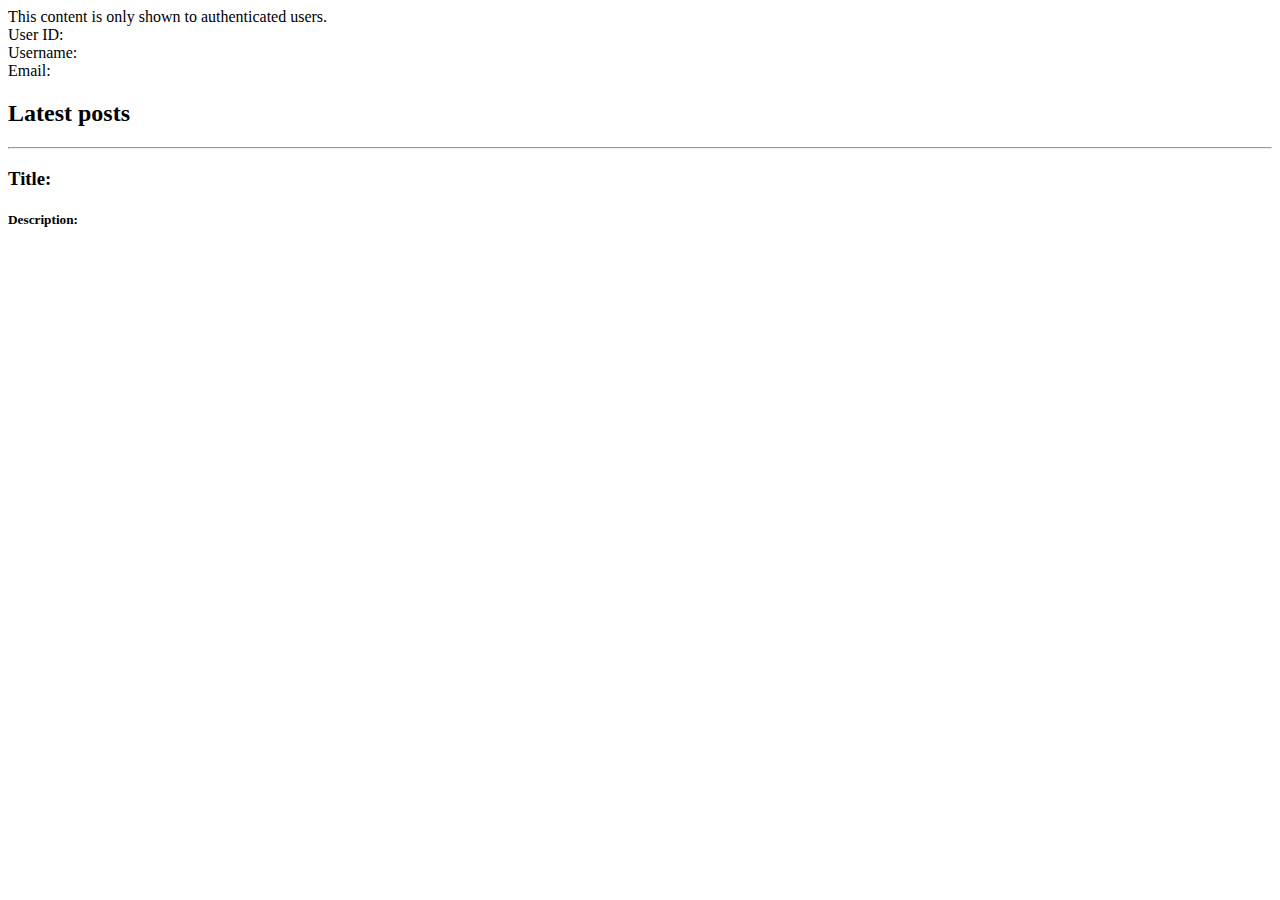
<file: src/main/resources/templates/posts/index.html>
<!DOCTYPE html>
<html lang="en"
      xmlns:th="http://www.thymeleaf.org"
      xmlns:sec="http://www.thymeleaf.org/extras/spring-security">
<head th:replace="~{partials/header.html :: head('Post Index')}">
</head>
<body>
<nav th:replace="~{partials/navbar.html :: navbar}"></nav>
<div sec:authorize="isAuthenticated()">
    <div class="d-flex justify-content-evenly">
        <div>This content is only shown to authenticated users.</div>

        <div>User ID: <span th:text="${#authentication.principal.id}"/></div>
        <div>Username: <span th:text="${#authentication.principal.username}"/></div>
        <div>Email: <span th:text="${#authentication.principal.email}"/></div>
    </div>
</div>
<main>

    <div class="container center">
        <h2>Latest posts</h2>
        <hr>
        <div class="row">
            <div th:each="post : ${posts}" class="col-12">
                <div class="m-3">
                    <h3>Title: <span th:text="${post.title}"></span></h3>
                    <h5>Description: <span th:text="${post.body}"></span></h5>
                </div>
            </div>
        </div>
    </div>
</main>
<footer th:replace="~{partials/footer.html :: footer}"></footer>
</body>
</html>
</file>
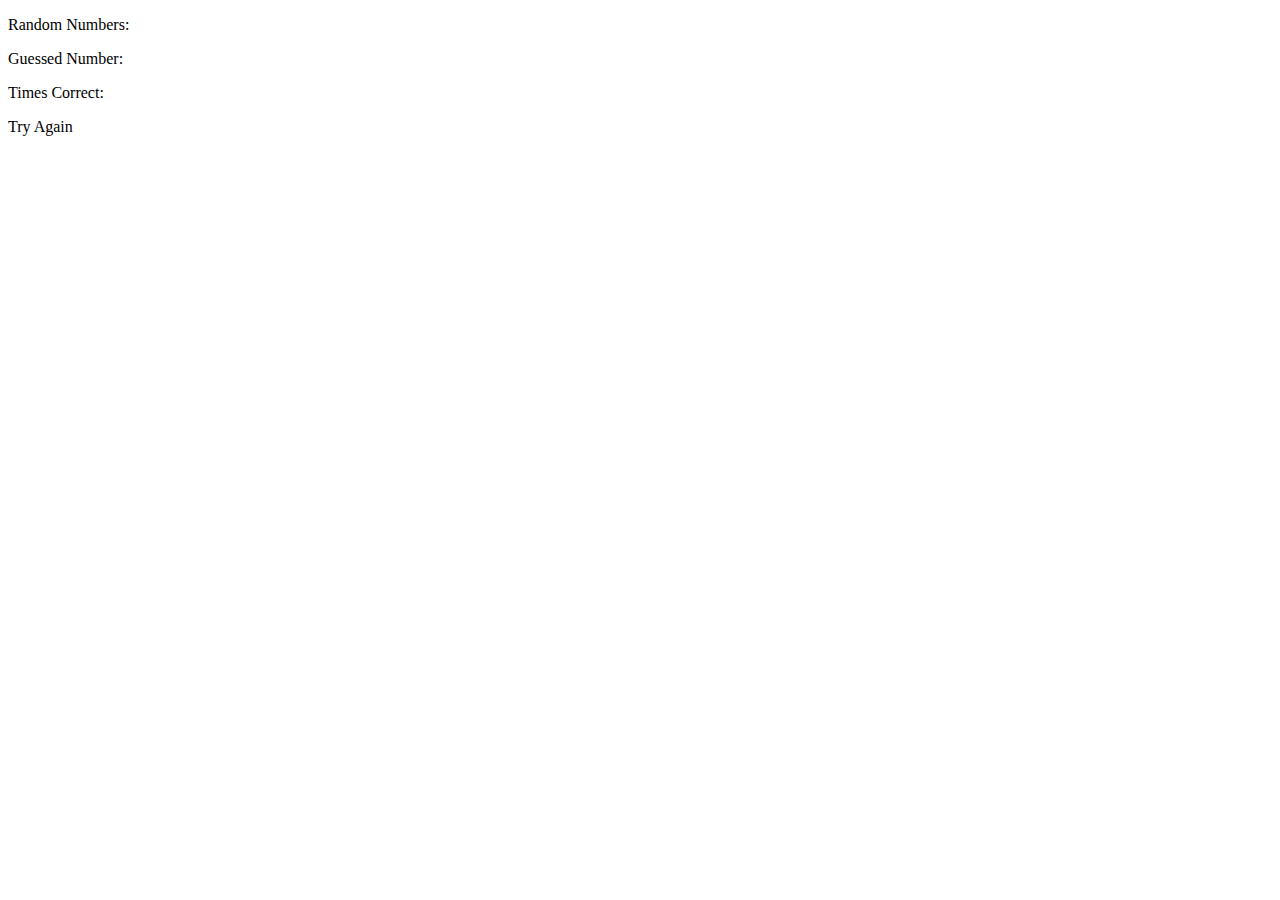
<file: src/main/resources/templates/guess.html>
<!DOCTYPE html>
<html lang="en" xmlns:th="http://www.thymeleaf.org">

<head th:replace="partials/header.html :: head('Guess')"></head>
<body>

<nav th:replace="partials/navbar.html :: navbar"></nav>

<div class="container text-center">
    <p>Random Numbers: <span th:text="${rolls.toString()}"></span></p>
    <p>Guessed Number: <span th:text="${n.toString()}"></span></p>
    <p>Times Correct: <span th:text="${correct.toString()}"></span></p>
    <a th:href="@{/roll-dice}">Try Again</a>
</div>

<footer th:replace="partials/footer.html :: footer"></footer>

</body>
</html>
</file>
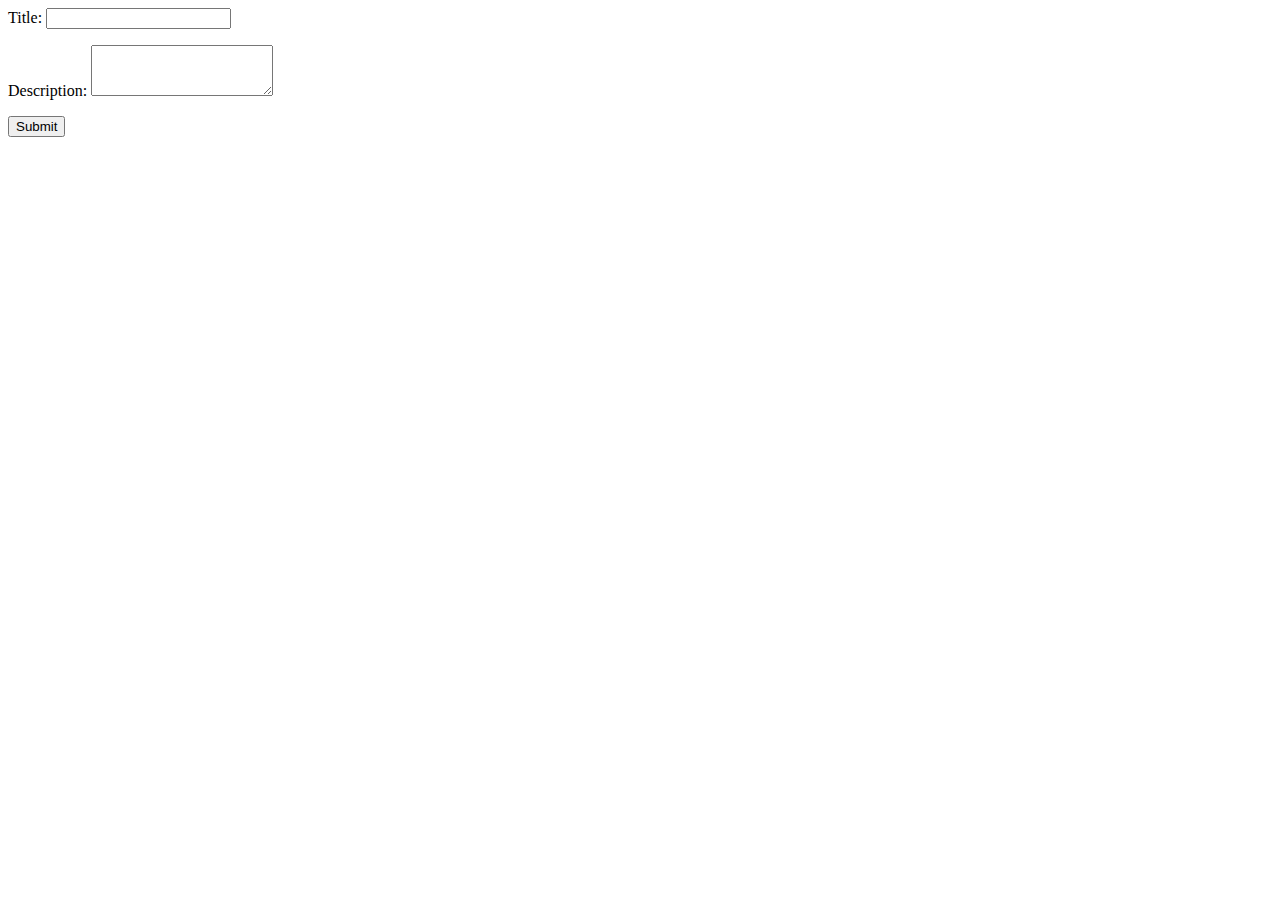
<file: src/main/resources/templates/posts/create.html>
<!DOCTYPE html>
<html lang="en" xmlns:th="http://www.thymeleaf.org">
<head th:replace="~{partials/header.html :: head('Create Post')}">
</head>
<body>
<nav th:replace="~{partials/navbar.html :: navbar}"></nav>

<div class="container">

    <form th:action="@{/posts/create}" th:method="post" th:object="${post}" class="form-group">
        <div class="mb-3">
            <label class="form-label" for="title">Title:</label>
            <input type="text" th:field="*{title}" id="title" class="form-control">
            <p th:if="${#fields.hasErrors('title')}" th:errors="*{title}"></p>
        </div>
        <div class="mb-3">
            <label class="form-label" for="body">Description:</label>
            <textarea th:field="*{body}" id="body" class="form-control" rows="3"></textarea>
            <p th:if="${#fields.hasErrors('body')}" th:errors="*{body}"></p>
        </div>
        <button type="submit" class="btn btn-primary">Submit</button>
    </form>

</div>

<footer th:replace="~{partials/footer.html :: footer}"></footer>
</body>
</html>
</file>
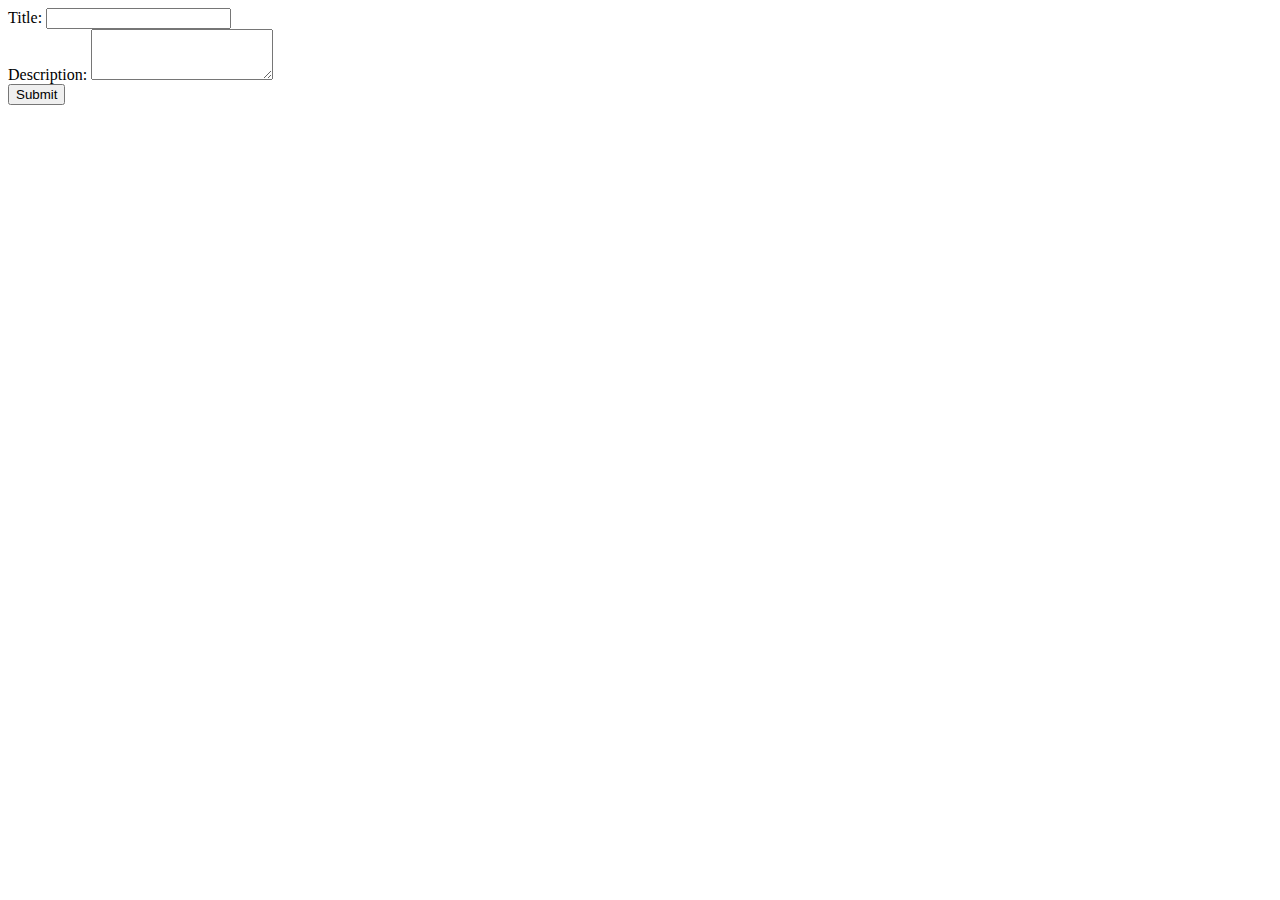
<file: src/main/resources/templates/posts/edit.html>
<!DOCTYPE html>
<html lang="en" xmlns:th="http://www.thymeleaf.org">
<head th:replace="~{partials/header.html :: head('Create Post')}">
</head>
<body>
<nav th:replace="~{partials/navbar.html :: navbar}"></nav>

<div class="container">

    <form th:action="@{/posts/{id}/edit (id=${post.id})}" th:method="post" th:object="${post}" class="form-group">
        <input type="hidden" id="id" th:field="*{id}">
        <div class="mb-3">
            <label class="form-label" for="title">Title:</label>
            <input type="text" th:field="*{title}" id="title" class="form-control">
        </div>
        <div class="mb-3">
            <label class="form-label" for="body">Description:</label>
            <textarea th:field="*{body}" id="body" class="form-control" rows="3"></textarea>
        </div>
        <input type="hidden" id="user_id" th:field="*{user}">
        <button type="submit" class="btn btn-success">Submit</button>
    </form>

</div>

<footer th:replace="~{partials/footer.html :: footer}"></footer>
</body>
</html>
</file>
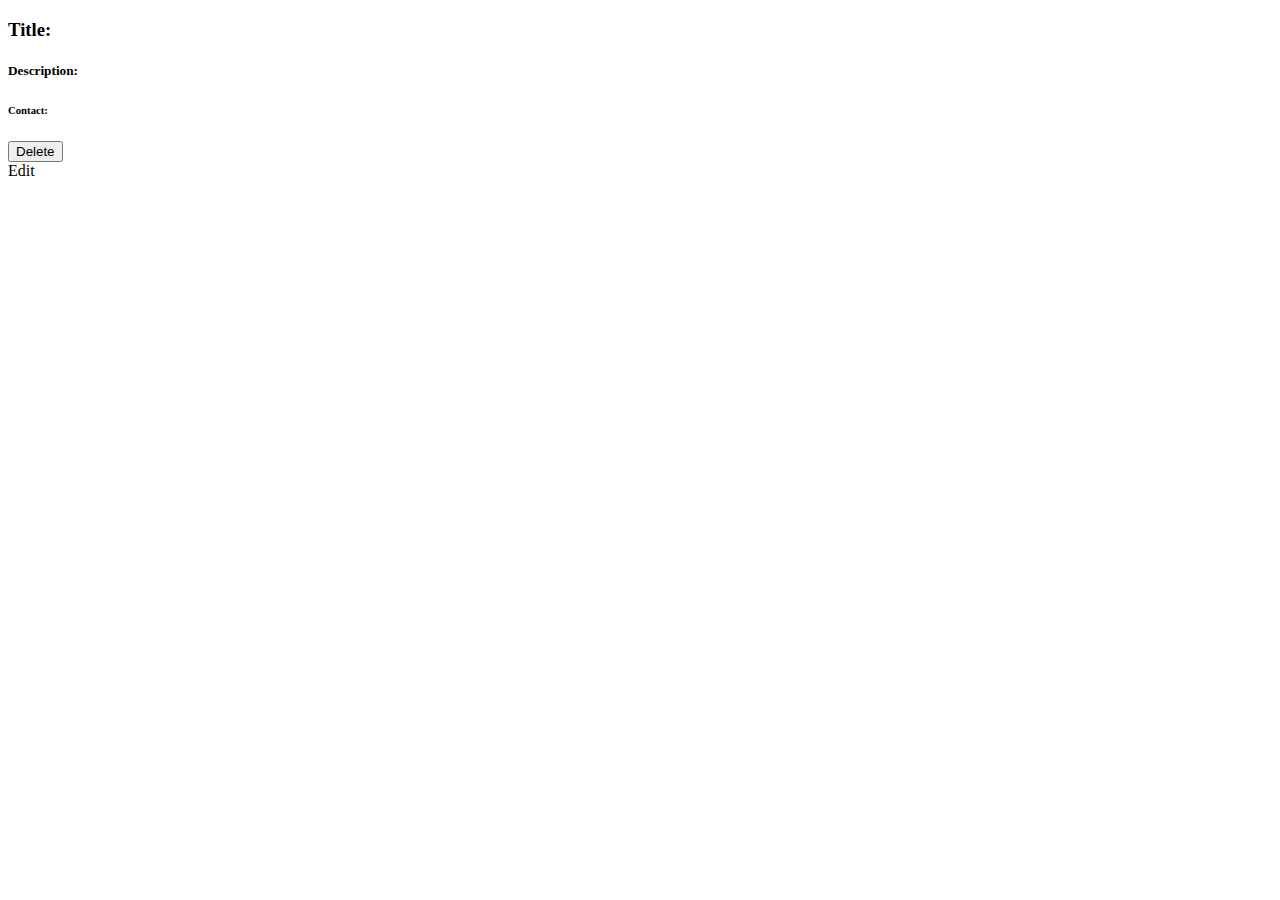
<file: src/main/resources/templates/posts/show.html>
<!DOCTYPE html>
<html lang="en" xmlns:th="http://www.thymeleaf.org">
<head th:replace="~{partials/header.html :: head('Show Post')}">
</head>
<body>
<nav th:replace="~{partials/navbar.html :: navbar}"></nav>

<div class="container center">
    <div class="row">
        <div class="col-md-6">
            <div class="m-3">
                <h3>Title: <span th:text="${post.title}"></span></h3>
                <h5>Description: <span th:text="${post.body}"></span></h5>
                <h6>Contact: <span th:text="${post.user.email}"></span></h6>

                <form th:action="@{/posts/{id}/delete}" th:method="post">
                    <input type="hidden" name="id" th:value="${post.id}">
                    <button type="submit" class="btn btn-danger mb-2">Delete</button>
                </form>

                <a th:href="@{/posts/{id}/edit (id=${post.id})}" class="btn btn-success">Edit</a>
            </div>
        </div>
    </div>
</div>

<footer th:replace="~{partials/footer.html :: footer}"></footer>
</body>
</html>
</file>
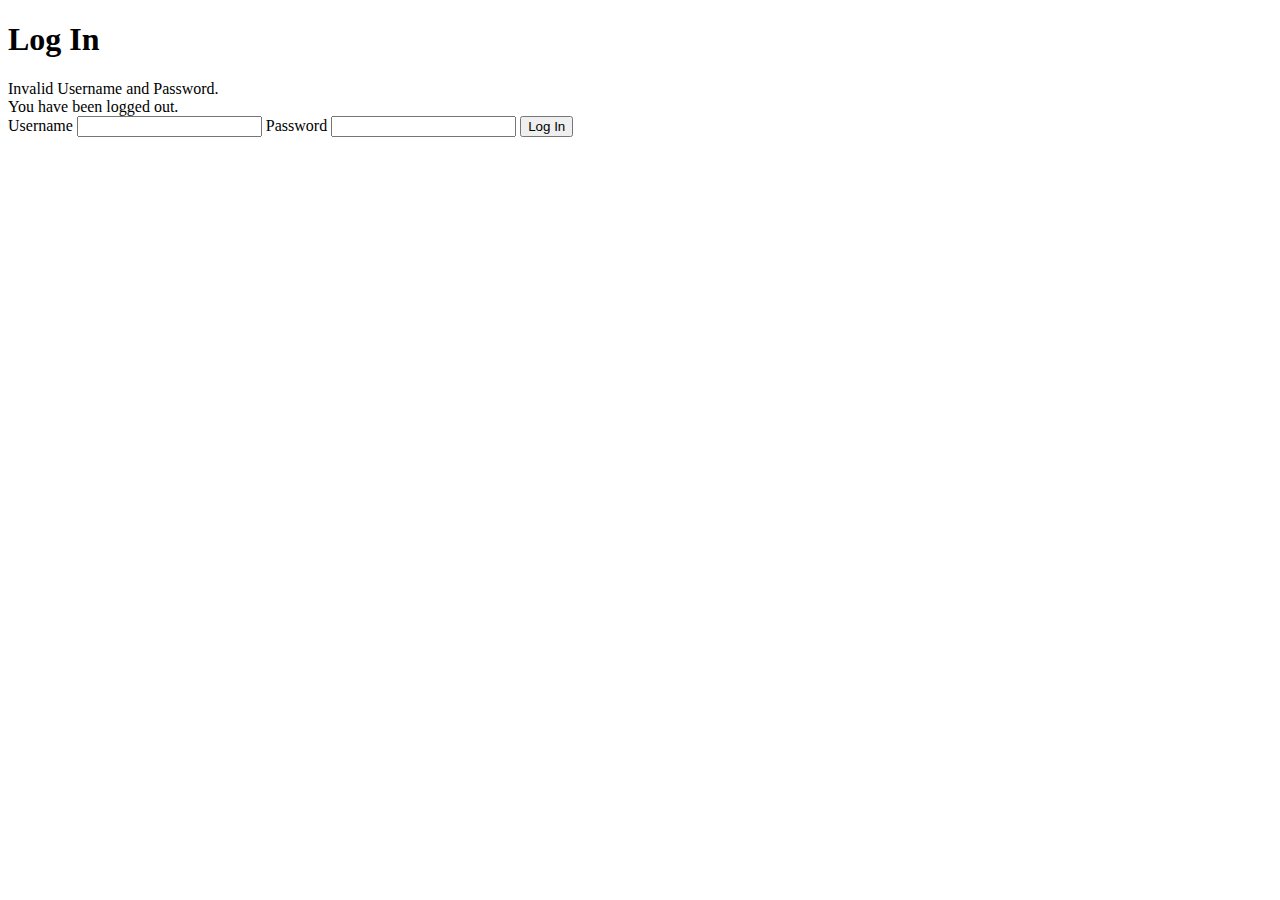
<file: src/main/resources/templates/users/login.html>
<!DOCTYPE html>
<html xmlns:th="http://www.thymeleaf.org">
<head>
    <meta charset="UTF-8"/>
    <title>Log In</title>
</head>
<body>
<h1>Log In</h1>
<div th:if="${param.error}">
    Invalid Username and Password.
</div>
<div th:if="${param.logout}">
    You have been logged out.
</div>

<form th:action="@{/login}" method="post">
    <label for="username">Username</label>
    <input id="username" name="username" type="text"/>
    <label for="password">Password</label>
    <input id="password" name="password" type="password"/>
    <input type="submit" value="Log In"/>
</form>
</body>
</html>
</file>
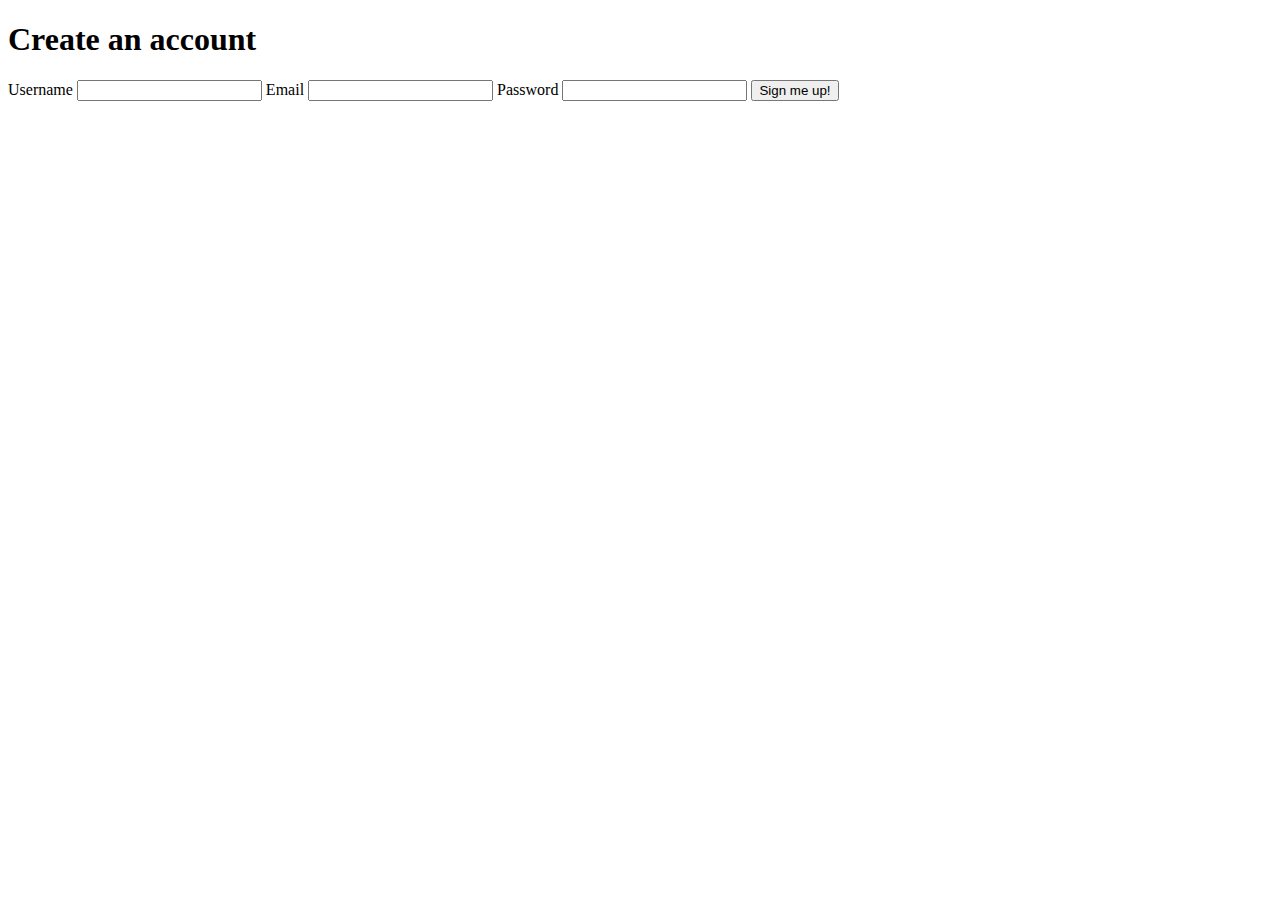
<file: src/main/resources/templates/users/sign-up.html>
<!DOCTYPE html>
<html xmlns:th="http://www.thymeleaf.org">
<head>
    <meta charset="UTF-8"/>
    <title>Sign up</title>
</head>
<body>
<h1>Create an account</h1>
<form th:action="@{/sign-up}" method="POST" th:object="${user}">
    <label for="username">Username</label>
    <input id="username" th:field="*{username}"/>

    <label for="email">Email</label>
    <input id="email" th:field="*{email}"/>

    <label for="password">Password</label>
    <input id="password" type="password" th:field="*{password}"/>

    <input value="Sign me up!" type="submit"/>
</form>
</body>
</html>
</file>
